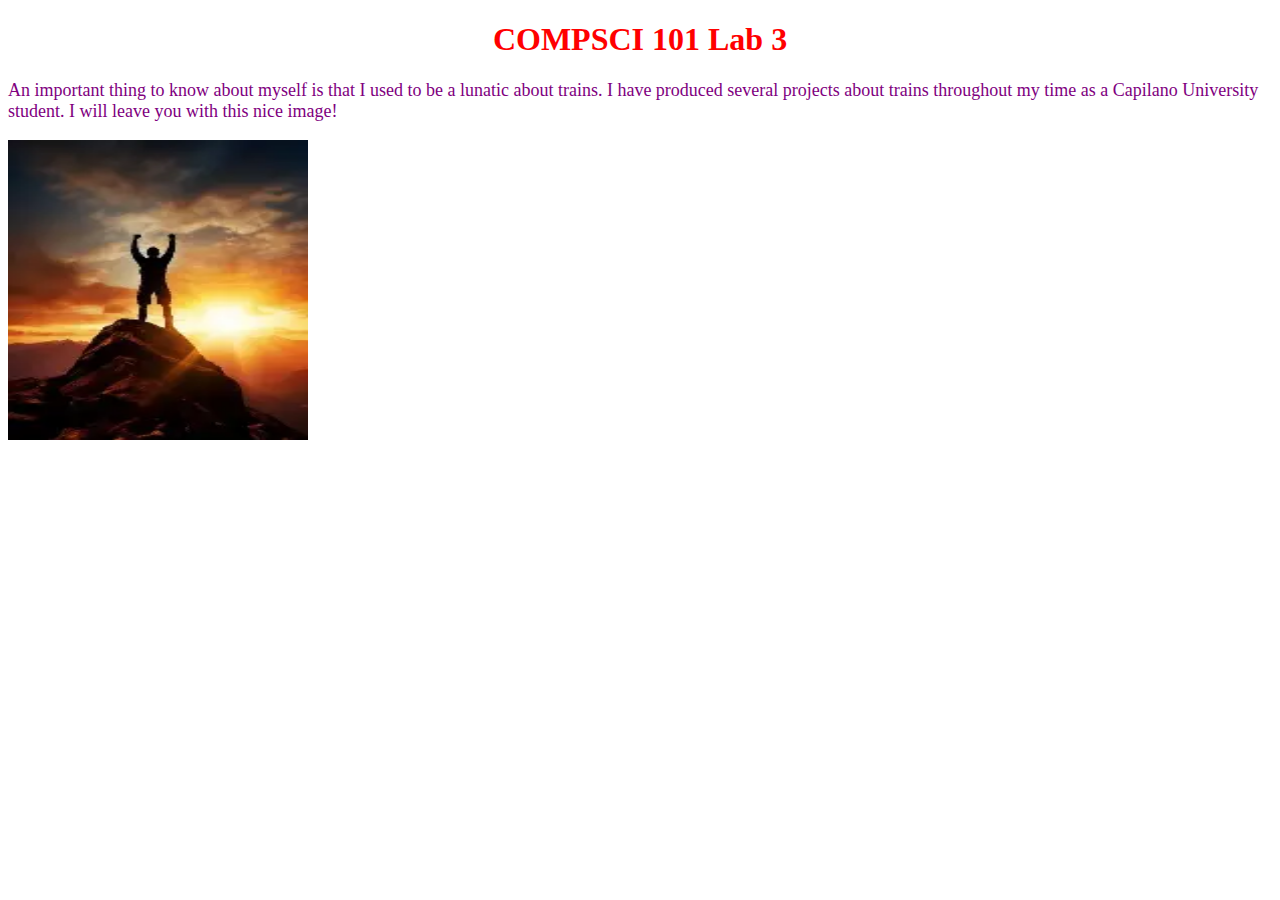
<file: index.html>
<!DOCTYPE html>
<html lang="en">

<head>
    <title>My First HTML document</title>
    <link rel="stylesheet" href="wilsonstyle.css">
</head>


<body>
<h1>COMPSCI 101 Lab 3</h1>
  <p>An important thing to know about myself is that I used to be a lunatic about trains.
    I have produced several projects about trains throughout my time as a Capilano University student.
  
  I will leave you with this nice image!</p>
  <img src="download.webp" width="300" height="300" >
</body>


</html>
</file>
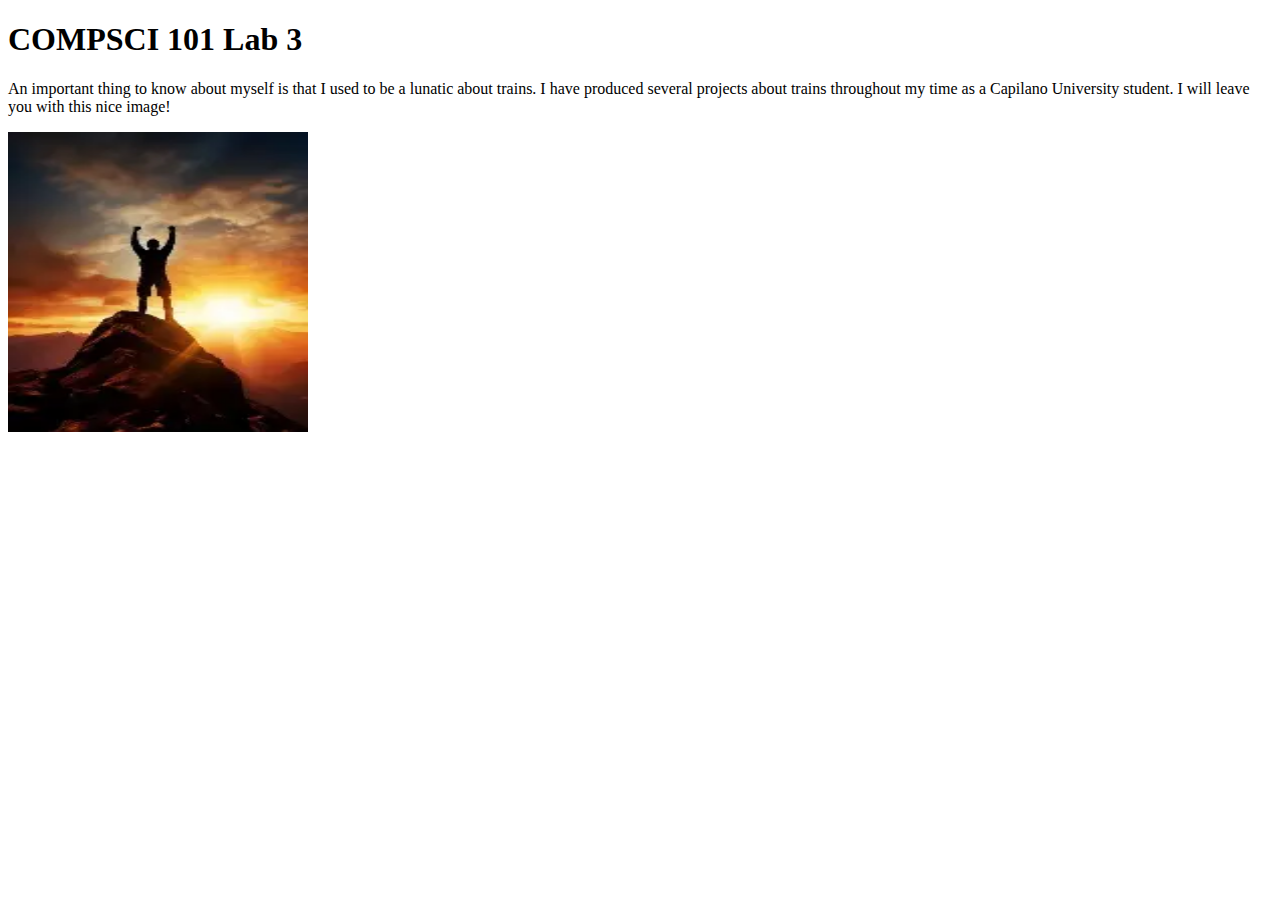
<file: WS lab3.html>
<!DOCTYPE html>
<html lang="en">

<head>
    <title>My First HTML document</title>
</head>


<body>
<h1>COMPSCI 101 Lab 3</h1>
  <p>An important thing to know about myself is that I used to be a lunatic about trains.
    I have produced several projects about trains throughout my time as a Capilano University student.
  
  I will leave you with this nice image!</p>
  <img src="download.webp" width="300" height="300" >
</body>


</html>
</file>
<file: wilsonstyle.css>
wilsonstyle.css

/* Apply background color to the whole page */ 
body { 
background-color: goldenrod; 
font-family: Arial, sans-serif; 
} 
/* Make all paragraphs blue */ 
p { 
color: purple; 
font-size: 18px; 
} 
/* Make the main heading red */ 
h1 { 
color: red; 
text-align: center; 
}
</file>
